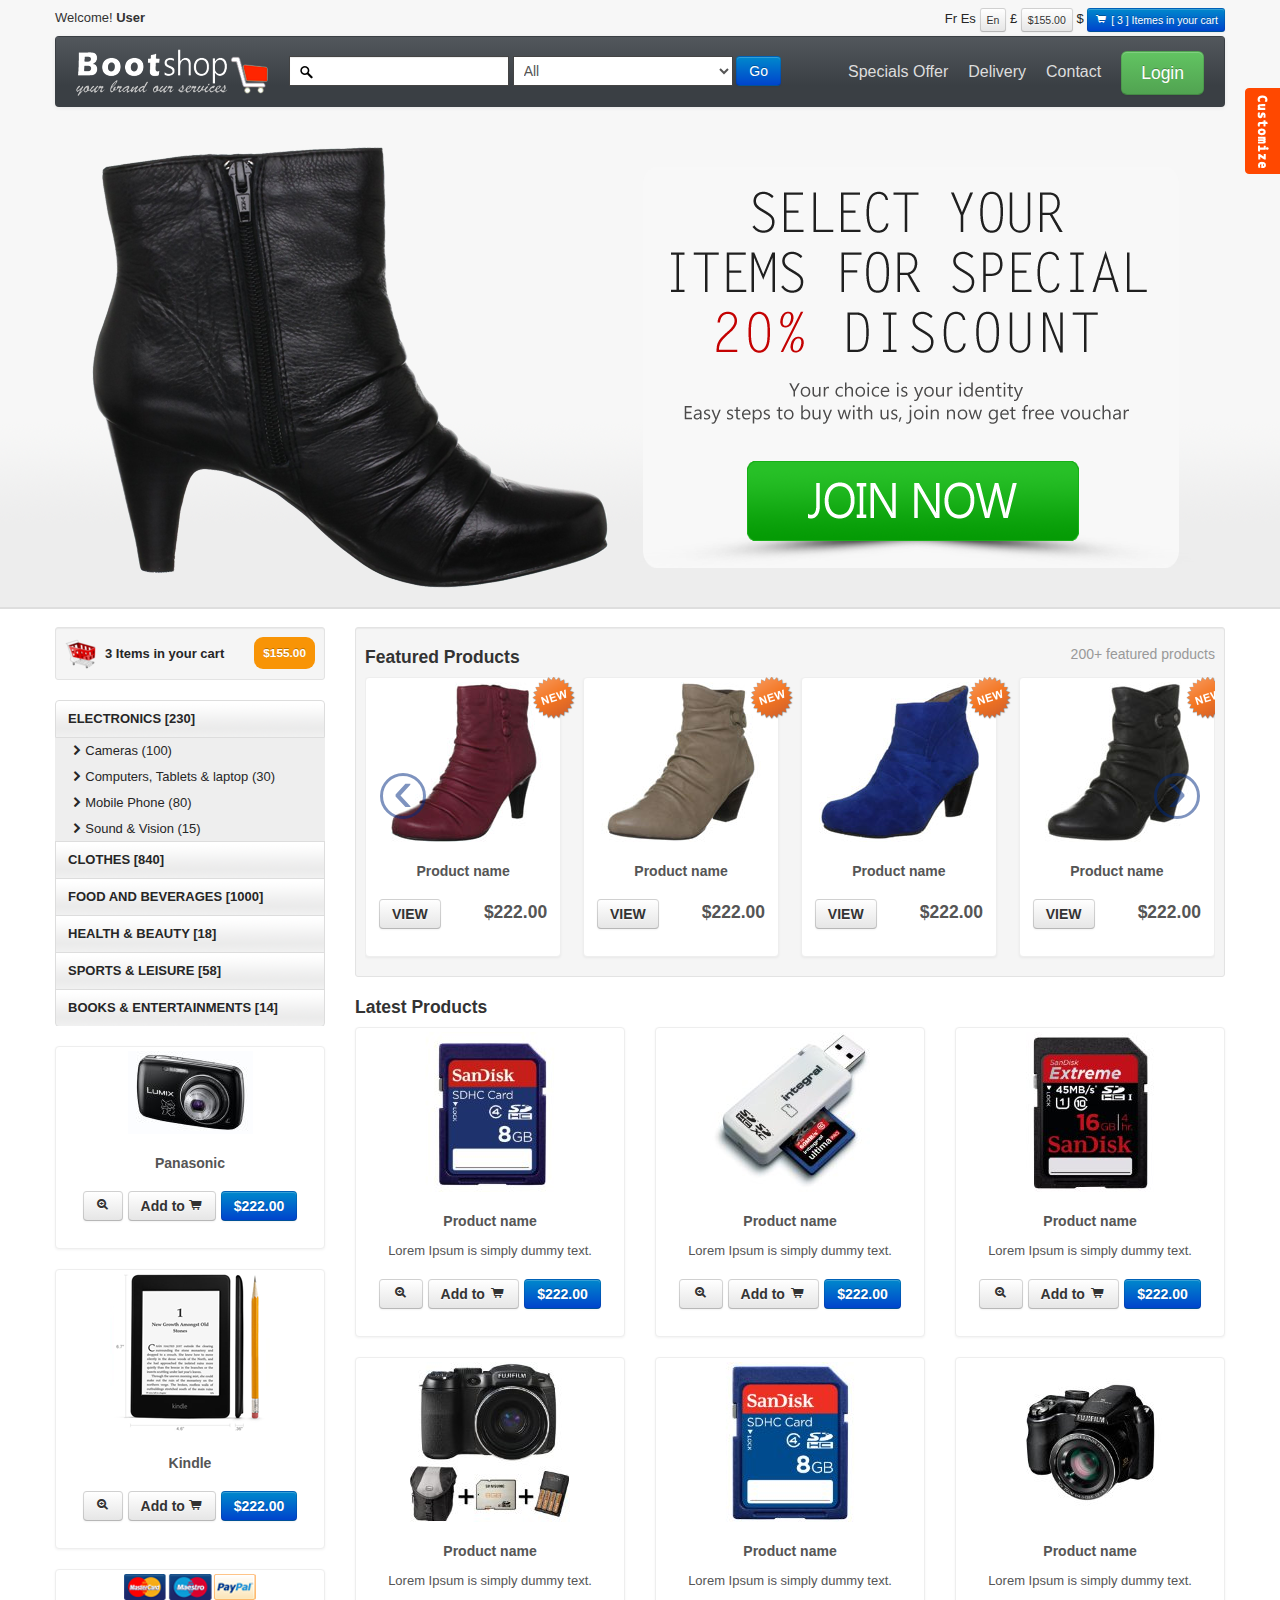
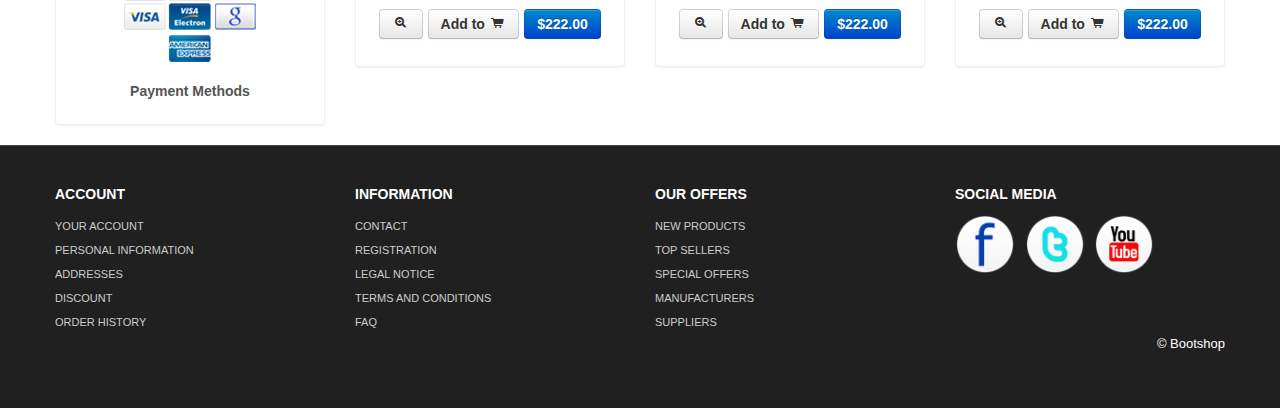
<file: asset/index.html>
﻿<!DOCTYPE html>
<html lang="en">
  <head>
    <meta charset="utf-8">
    <title>Bootshop online Shopping cart</title>
    <meta name="viewport" content="width=device-width, initial-scale=1.0">
    <meta name="description" content="">
    <meta name="author" content="">
<!--Less styles -->
   <!-- Other Less css file //different less files has different color scheam
	<link rel="stylesheet/less" type="text/css" href="themes/less/simplex.less">
	<link rel="stylesheet/less" type="text/css" href="themes/less/classified.less">
	<link rel="stylesheet/less" type="text/css" href="themes/less/amelia.less">  MOVE DOWN TO activate
	-->
	<!--<link rel="stylesheet/less" type="text/css" href="themes/less/bootshop.less">
	<script src="themes/js/less.js" type="text/javascript"></script> -->
	
<!-- Bootstrap style --> 
    <link id="callCss" rel="stylesheet" href="themes/bootshop/bootstrap.min.css" media="screen"/>
    <link href="themes/css/base.css" rel="stylesheet" media="screen"/>
<!-- Bootstrap style responsive -->	
	<link href="themes/css/bootstrap-responsive.min.css" rel="stylesheet"/>
	<link href="themes/css/font-awesome.css" rel="stylesheet" type="text/css">
<!-- Google-code-prettify -->	
	<link href="themes/js/google-code-prettify/prettify.css" rel="stylesheet"/>
<!-- fav and touch icons -->
    <link rel="shortcut icon" href="themes/images/ico/favicon.ico">
    <link rel="apple-touch-icon-precomposed" sizes="144x144" href="themes/images/ico/apple-touch-icon-144-precomposed.png">
    <link rel="apple-touch-icon-precomposed" sizes="114x114" href="themes/images/ico/apple-touch-icon-114-precomposed.png">
    <link rel="apple-touch-icon-precomposed" sizes="72x72" href="themes/images/ico/apple-touch-icon-72-precomposed.png">
    <link rel="apple-touch-icon-precomposed" href="themes/images/ico/apple-touch-icon-57-precomposed.png">
	<style type="text/css" id="enject"></style>
  </head>
<body>
<div id="header">
<div class="container">
<div id="welcomeLine" class="row">
	<div class="span6">Welcome!<strong> User</strong></div>
	<div class="span6">
	<div class="pull-right">
		<a href="product_summary.html"><span class="">Fr</span></a>
		<a href="product_summary.html"><span class="">Es</span></a>
		<span class="btn btn-mini">En</span>
		<a href="product_summary.html"><span>&pound;</span></a>
		<span class="btn btn-mini">$155.00</span>
		<a href="product_summary.html"><span class="">$</span></a>
		<a href="product_summary.html"><span class="btn btn-mini btn-primary"><i class="icon-shopping-cart icon-white"></i> [ 3 ] Itemes in your cart </span> </a> 
	</div>
	</div>
</div>
<!-- Navbar ================================================== -->
<div id="logoArea" class="navbar">
<a id="smallScreen" data-target="#topMenu" data-toggle="collapse" class="btn btn-navbar">
	<span class="icon-bar"></span>
	<span class="icon-bar"></span>
	<span class="icon-bar"></span>
</a>
  <div class="navbar-inner">
    <a class="brand" href="index.html"><img src="themes/images/logo.png" alt="Bootsshop"/></a>
		<form class="form-inline navbar-search" method="post" action="products.html" >
		<input id="srchFld" class="srchTxt" type="text" />
		  <select class="srchTxt">
			<option>All</option>
			<option>CLOTHES </option>
			<option>FOOD AND BEVERAGES </option>
			<option>HEALTH & BEAUTY </option>
			<option>SPORTS & LEISURE </option>
			<option>BOOKS & ENTERTAINMENTS </option>
		</select> 
		  <button type="submit" id="submitButton" class="btn btn-primary">Go</button>
    </form>
    <ul id="topMenu" class="nav pull-right">
	 <li class=""><a href="special_offer.html">Specials Offer</a></li>
	 <li class=""><a href="normal.html">Delivery</a></li>
	 <li class=""><a href="contact.html">Contact</a></li>
	 <li class="">
	 <a href="#login" role="button" data-toggle="modal" style="padding-right:0"><span class="btn btn-large btn-success">Login</span></a>
	<div id="login" class="modal hide fade in" tabindex="-1" role="dialog" aria-labelledby="login" aria-hidden="false" >
		  <div class="modal-header">
			<button type="button" class="close" data-dismiss="modal" aria-hidden="true">×</button>
			<h3>Login Block</h3>
		  </div>
		  <div class="modal-body">
			<form class="form-horizontal loginFrm">
			  <div class="control-group">								
				<input type="text" id="inputEmail" placeholder="Email">
			  </div>
			  <div class="control-group">
				<input type="password" id="inputPassword" placeholder="Password">
			  </div>
			  <div class="control-group">
				<label class="checkbox">
				<input type="checkbox"> Remember me
				</label>
			  </div>
			</form>		
			<button type="submit" class="btn btn-success">Sign in</button>
			<button class="btn" data-dismiss="modal" aria-hidden="true">Close</button>
		  </div>
	</div>
	</li>
    </ul>
  </div>
</div>
</div>
</div>
<!-- Header End====================================================================== -->
<div id="carouselBlk">
	<div id="myCarousel" class="carousel slide">
		<div class="carousel-inner">
		  <div class="item active">
		  <div class="container">
			<a href="register.html"><img style="width:100%" src="themes/images/carousel/1.png" alt="special offers"/></a>
			<div class="carousel-caption">
				  <h4>Second Thumbnail label</h4>
				  <p>Cras justo odio, dapibus ac facilisis in, egestas eget quam. Donec id elit non mi porta gravida at eget metus. Nullam id dolor id nibh ultricies vehicula ut id elit.</p>
				</div>
		  </div>
		  </div>
		  <div class="item">
		  <div class="container">
			<a href="register.html"><img style="width:100%" src="themes/images/carousel/2.png" alt=""/></a>
				<div class="carousel-caption">
				  <h4>Second Thumbnail label</h4>
				  <p>Cras justo odio, dapibus ac facilisis in, egestas eget quam. Donec id elit non mi porta gravida at eget metus. Nullam id dolor id nibh ultricies vehicula ut id elit.</p>
				</div>
		  </div>
		  </div>
		  <div class="item">
		  <div class="container">
			<a href="register.html"><img src="themes/images/carousel/3.png" alt=""/></a>
			<div class="carousel-caption">
				  <h4>Second Thumbnail label</h4>
				  <p>Cras justo odio, dapibus ac facilisis in, egestas eget quam. Donec id elit non mi porta gravida at eget metus. Nullam id dolor id nibh ultricies vehicula ut id elit.</p>
				</div>
			
		  </div>
		  </div>
		   <div class="item">
		   <div class="container">
			<a href="register.html"><img src="themes/images/carousel/4.png" alt=""/></a>
			<div class="carousel-caption">
				  <h4>Second Thumbnail label</h4>
				  <p>Cras justo odio, dapibus ac facilisis in, egestas eget quam. Donec id elit non mi porta gravida at eget metus. Nullam id dolor id nibh ultricies vehicula ut id elit.</p>
				</div>
		   
		  </div>
		  </div>
		   <div class="item">
		   <div class="container">
			<a href="register.html"><img src="themes/images/carousel/5.png" alt=""/></a>
			<div class="carousel-caption">
				  <h4>Second Thumbnail label</h4>
				  <p>Cras justo odio, dapibus ac facilisis in, egestas eget quam. Donec id elit non mi porta gravida at eget metus. Nullam id dolor id nibh ultricies vehicula ut id elit.</p>
			</div>
		  </div>
		  </div>
		   <div class="item">
		   <div class="container">
			<a href="register.html"><img src="themes/images/carousel/6.png" alt=""/></a>
			<div class="carousel-caption">
				  <h4>Second Thumbnail label</h4>
				  <p>Cras justo odio, dapibus ac facilisis in, egestas eget quam. Donec id elit non mi porta gravida at eget metus. Nullam id dolor id nibh ultricies vehicula ut id elit.</p>
				</div>
		  </div>
		  </div>
		</div>
		<a class="left carousel-control" href="#myCarousel" data-slide="prev">&lsaquo;</a>
		<a class="right carousel-control" href="#myCarousel" data-slide="next">&rsaquo;</a>
	  </div> 
</div>
<div id="mainBody">
	<div class="container">
	<div class="row">
<!-- Sidebar ================================================== -->
	<div id="sidebar" class="span3">
		<div class="well well-small"><a id="myCart" href="product_summary.html"><img src="themes/images/ico-cart.png" alt="cart">3 Items in your cart  <span class="badge badge-warning pull-right">$155.00</span></a></div>
		<ul id="sideManu" class="nav nav-tabs nav-stacked">
			<li class="subMenu open"><a> ELECTRONICS [230]</a>
				<ul>
				<li><a class="active" href="products.html"><i class="icon-chevron-right"></i>Cameras (100) </a></li>
				<li><a href="products.html"><i class="icon-chevron-right"></i>Computers, Tablets & laptop (30)</a></li>
				<li><a href="products.html"><i class="icon-chevron-right"></i>Mobile Phone (80)</a></li>
				<li><a href="products.html"><i class="icon-chevron-right"></i>Sound & Vision (15)</a></li>
				</ul>
			</li>
			<li class="subMenu"><a> CLOTHES [840] </a>
			<ul style="display:none">
				<li><a href="products.html"><i class="icon-chevron-right"></i>Women's Clothing (45)</a></li>
				<li><a href="products.html"><i class="icon-chevron-right"></i>Women's Shoes (8)</a></li>												
				<li><a href="products.html"><i class="icon-chevron-right"></i>Women's Hand Bags (5)</a></li>	
				<li><a href="products.html"><i class="icon-chevron-right"></i>Men's Clothings  (45)</a></li>
				<li><a href="products.html"><i class="icon-chevron-right"></i>Men's Shoes (6)</a></li>												
				<li><a href="products.html"><i class="icon-chevron-right"></i>Kids Clothing (5)</a></li>												
				<li><a href="products.html"><i class="icon-chevron-right"></i>Kids Shoes (3)</a></li>												
			</ul>
			</li>
			<li class="subMenu"><a>FOOD AND BEVERAGES [1000]</a>
				<ul style="display:none">
				<li><a href="products.html"><i class="icon-chevron-right"></i>Angoves  (35)</a></li>
				<li><a href="products.html"><i class="icon-chevron-right"></i>Bouchard Aine & Fils (8)</a></li>												
				<li><a href="products.html"><i class="icon-chevron-right"></i>French Rabbit (5)</a></li>	
				<li><a href="products.html"><i class="icon-chevron-right"></i>Louis Bernard  (45)</a></li>
				<li><a href="products.html"><i class="icon-chevron-right"></i>BIB Wine (Bag in Box) (8)</a></li>												
				<li><a href="products.html"><i class="icon-chevron-right"></i>Other Liquors & Wine (5)</a></li>												
				<li><a href="products.html"><i class="icon-chevron-right"></i>Garden (3)</a></li>												
				<li><a href="products.html"><i class="icon-chevron-right"></i>Khao Shong (11)</a></li>												
			</ul>
			</li>
			<li><a href="products.html">HEALTH & BEAUTY [18]</a></li>
			<li><a href="products.html">SPORTS & LEISURE [58]</a></li>
			<li><a href="products.html">BOOKS & ENTERTAINMENTS [14]</a></li>
		</ul>
		<br/>
		  <div class="thumbnail">
			<img src="themes/images/products/panasonic.jpg" alt="Bootshop panasonoc New camera"/>
			<div class="caption">
			  <h5>Panasonic</h5>
				<h4 style="text-align:center"><a class="btn" href="product_details.html"> <i class="icon-zoom-in"></i></a> <a class="btn" href="#">Add to <i class="icon-shopping-cart"></i></a> <a class="btn btn-primary" href="#">$222.00</a></h4>
			</div>
		  </div><br/>
			<div class="thumbnail">
				<img src="themes/images/products/kindle.png" title="Bootshop New Kindel" alt="Bootshop Kindel">
				<div class="caption">
				  <h5>Kindle</h5>
				    <h4 style="text-align:center"><a class="btn" href="product_details.html"> <i class="icon-zoom-in"></i></a> <a class="btn" href="#">Add to <i class="icon-shopping-cart"></i></a> <a class="btn btn-primary" href="#">$222.00</a></h4>
				</div>
			  </div><br/>
			<div class="thumbnail">
				<img src="themes/images/payment_methods.png" title="Bootshop Payment Methods" alt="Payments Methods">
				<div class="caption">
				  <h5>Payment Methods</h5>
				</div>
			  </div>
	</div>
<!-- Sidebar end=============================================== -->
		<div class="span9">		
			<div class="well well-small">
			<h4>Featured Products <small class="pull-right">200+ featured products</small></h4>
			<div class="row-fluid">
			<div id="featured" class="carousel slide">
			<div class="carousel-inner">
			  <div class="item active">
			  <ul class="thumbnails">
				<li class="span3">
				  <div class="thumbnail">
				  <i class="tag"></i>
					<a href="product_details.html"><img src="themes/images/products/b1.jpg" alt=""></a>
					<div class="caption">
					  <h5>Product name</h5>
					  <h4><a class="btn" href="product_details.html">VIEW</a> <span class="pull-right">$222.00</span></h4>
					</div>
				  </div>
				</li>
				<li class="span3">
				  <div class="thumbnail">
				  <i class="tag"></i>
					<a href="product_details.html"><img src="themes/images/products/b2.jpg" alt=""></a>
					<div class="caption">
					  <h5>Product name</h5>
					  <h4><a class="btn" href="product_details.html">VIEW</a> <span class="pull-right">$222.00</span></h4>
					</div>
				  </div>
				</li>
				<li class="span3">
				  <div class="thumbnail">
				  <i class="tag"></i>
					<a href="product_details.html"><img src="themes/images/products/b3.jpg" alt=""></a>
					<div class="caption">
					  <h5>Product name</h5>
					   <h4><a class="btn" href="product_details.html">VIEW</a> <span class="pull-right">$222.00</span></h4>
					</div>
				  </div>
				</li>
				<li class="span3">
				  <div class="thumbnail">
				  <i class="tag"></i>
					<a href="product_details.html"><img src="themes/images/products/b4.jpg" alt=""></a>
					<div class="caption">
					  <h5>Product name</h5>
					   <h4><a class="btn" href="product_details.html">VIEW</a> <span class="pull-right">$222.00</span></h4>
					</div>
				  </div>
				</li>
			  </ul>
			  </div>
			   <div class="item">
			  <ul class="thumbnails">
				<li class="span3">
				  <div class="thumbnail">
				  <i class="tag"></i>
					<a href="product_details.html"><img src="themes/images/products/5.jpg" alt=""></a>
					<div class="caption">
					  <h5>Product name</h5>
					  <h4><a class="btn" href="product_details.html">VIEW</a> <span class="pull-right">$222.00</span></h4>
					</div>
				  </div>
				</li>
				<li class="span3">
				  <div class="thumbnail">
				  <i class="tag"></i>
					<a href="product_details.html"><img src="themes/images/products/6.jpg" alt=""></a>
					<div class="caption">
					  <h5>Product name</h5>
					  <h4><a class="btn" href="product_details.html">VIEW</a> <span class="pull-right">$222.00</span></h4>
					</div>
				  </div>
				</li>
				<li class="span3">
				  <div class="thumbnail">
					<a href="product_details.html"><img src="themes/images/products/7.jpg" alt=""></a>
					<div class="caption">
					  <h5>Product name</h5>
					   <h4><a class="btn" href="product_details.html">VIEW</a> <span class="pull-right">$222.00</span></h4>
					</div>
				  </div>
				</li>
				<li class="span3">
				  <div class="thumbnail">
					<a href="product_details.html"><img src="themes/images/products/8.jpg" alt=""></a>
					<div class="caption">
					  <h5>Product name</h5>
					   <h4><a class="btn" href="product_details.html">VIEW</a> <span class="pull-right">$222.00</span></h4>
					</div>
				  </div>
				</li>
			  </ul>
			  </div>
			   <div class="item">
			  <ul class="thumbnails">
				<li class="span3">
				  <div class="thumbnail">
					<a href="product_details.html"><img src="themes/images/products/9.jpg" alt=""></a>
					<div class="caption">
					  <h5>Product name</h5>
					  <h4><a class="btn" href="product_details.html">VIEW</a> <span class="pull-right">$222.00</span></h4>
					</div>
				  </div>
				</li>
				<li class="span3">
				  <div class="thumbnail">
					<a href="product_details.html"><img src="themes/images/products/10.jpg" alt=""></a>
					<div class="caption">
					  <h5>Product name</h5>
					  <h4><a class="btn" href="product_details.html">VIEW</a> <span class="pull-right">$222.00</span></h4>
					</div>
				  </div>
				</li>
				<li class="span3">
				  <div class="thumbnail">
					<a href="product_details.html"><img src="themes/images/products/11.jpg" alt=""></a>
					<div class="caption">
					  <h5>Product name</h5>
					   <h4><a class="btn" href="product_details.html">VIEW</a> <span class="pull-right">$222.00</span></h4>
					</div>
				  </div>
				</li>
				<li class="span3">
				  <div class="thumbnail">
					<a href="product_details.html"><img src="themes/images/products/1.jpg" alt=""></a>
					<div class="caption">
					  <h5>Product name</h5>
					   <h4><a class="btn" href="product_details.html">VIEW</a> <span class="pull-right">$222.00</span></h4>
					</div>
				  </div>
				</li>
			  </ul>
			  </div>
			   <div class="item">
			  <ul class="thumbnails">
				<li class="span3">
				  <div class="thumbnail">
					<a href="product_details.html"><img src="themes/images/products/2.jpg" alt=""></a>
					<div class="caption">
					  <h5>Product name</h5>
					  <h4><a class="btn" href="product_details.html">VIEW</a> <span class="pull-right">$222.00</span></h4>
					</div>
				  </div>
				</li>
				<li class="span3">
				  <div class="thumbnail">
					<a href="product_details.html"><img src="themes/images/products/3.jpg" alt=""></a>
					<div class="caption">
					  <h5>Product name</h5>
					  <h4><a class="btn" href="product_details.html">VIEW</a> <span class="pull-right">$222.00</span></h4>
					</div>
				  </div>
				</li>
				<li class="span3">
				  <div class="thumbnail">
					<a href="product_details.html"><img src="themes/images/products/4.jpg" alt=""></a>
					<div class="caption">
					  <h5>Product name</h5>
					   <h4><a class="btn" href="product_details.html">VIEW</a> <span class="pull-right">$222.00</span></h4>
					</div>
				  </div>
				</li>
				<li class="span3">
				  <div class="thumbnail">
					<a href="product_details.html"><img src="themes/images/products/5.jpg" alt=""></a>
					<div class="caption">
					  <h5>Product name</h5>
					   <h4><a class="btn" href="product_details.html">VIEW</a> <span class="pull-right">$222.00</span></h4>
					</div>
				  </div>
				</li>
			  </ul>
			  </div>
			  </div>
			  <a class="left carousel-control" href="#featured" data-slide="prev">‹</a>
			  <a class="right carousel-control" href="#featured" data-slide="next">›</a>
			  </div>
			  </div>
		</div>
		<h4>Latest Products </h4>
			  <ul class="thumbnails">
				<li class="span3">
				  <div class="thumbnail">
					<a  href="product_details.html"><img src="themes/images/products/6.jpg" alt=""/></a>
					<div class="caption">
					  <h5>Product name</h5>
					  <p> 
						Lorem Ipsum is simply dummy text. 
					  </p>
					 
					  <h4 style="text-align:center"><a class="btn" href="product_details.html"> <i class="icon-zoom-in"></i></a> <a class="btn" href="#">Add to <i class="icon-shopping-cart"></i></a> <a class="btn btn-primary" href="#">$222.00</a></h4>
					</div>
				  </div>
				</li>
				<li class="span3">
				  <div class="thumbnail">
					<a  href="product_details.html"><img src="themes/images/products/7.jpg" alt=""/></a>
					<div class="caption">
					  <h5>Product name</h5>
					  <p> 
						Lorem Ipsum is simply dummy text. 
					  </p>
					 <h4 style="text-align:center"><a class="btn" href="product_details.html"> <i class="icon-zoom-in"></i></a> <a class="btn" href="#">Add to <i class="icon-shopping-cart"></i></a> <a class="btn btn-primary" href="#">$222.00</a></h4>
					</div>
				  </div>
				</li>
				<li class="span3">
				  <div class="thumbnail">
					<a  href="product_details.html"><img src="themes/images/products/8.jpg" alt=""/></a>
					<div class="caption">
					  <h5>Product name</h5>
					  <p> 
						Lorem Ipsum is simply dummy text. 
					  </p>
					   <h4 style="text-align:center"><a class="btn" href="product_details.html"> <i class="icon-zoom-in"></i></a> <a class="btn" href="#">Add to <i class="icon-shopping-cart"></i></a> <a class="btn btn-primary" href="#">$222.00</a></h4>
					</div>
				  </div>
				</li>
				<li class="span3">
				  <div class="thumbnail">
					<a  href="product_details.html"><img src="themes/images/products/9.jpg" alt=""/></a>
					<div class="caption">
					  <h5>Product name</h5>
					  <p> 
						Lorem Ipsum is simply dummy text. 
					  </p>
					  <h4 style="text-align:center"><a class="btn" href="product_details.html"> <i class="icon-zoom-in"></i></a> <a class="btn" href="#">Add to <i class="icon-shopping-cart"></i></a> <a class="btn btn-primary" href="#">$222.00</a></h4>
					</div>
				  </div>
				</li>
				<li class="span3">
				  <div class="thumbnail">
					<a  href="product_details.html"><img src="themes/images/products/10.jpg" alt=""/></a>
					<div class="caption">
					  <h5>Product name</h5>
					  <p> 
						Lorem Ipsum is simply dummy text. 
					  </p>
					  <h4 style="text-align:center"><a class="btn" href="product_details.html"> <i class="icon-zoom-in"></i></a> <a class="btn" href="#">Add to <i class="icon-shopping-cart"></i></a> <a class="btn btn-primary" href="#">$222.00</a></h4>
					</div>
				  </div>
				</li>
				<li class="span3">
				  <div class="thumbnail">
					<a  href="product_details.html"><img src="themes/images/products/11.jpg" alt=""/></a>
					<div class="caption">
					  <h5>Product name</h5>
					  <p> 
						Lorem Ipsum is simply dummy text. 
					  </p>
					   <h4 style="text-align:center"><a class="btn" href="product_details.html"> <i class="icon-zoom-in"></i></a> <a class="btn" href="#">Add to <i class="icon-shopping-cart"></i></a> <a class="btn btn-primary" href="#">$222.00</a></h4>
					</div>
				  </div>
				</li>
			  </ul>	

		</div>
		</div>
	</div>
</div>
<!-- Footer ================================================================== -->
	<div  id="footerSection">
	<div class="container">
		<div class="row">
			<div class="span3">
				<h5>ACCOUNT</h5>
				<a href="login.html">YOUR ACCOUNT</a>
				<a href="login.html">PERSONAL INFORMATION</a> 
				<a href="login.html">ADDRESSES</a> 
				<a href="login.html">DISCOUNT</a>  
				<a href="login.html">ORDER HISTORY</a>
			 </div>
			<div class="span3">
				<h5>INFORMATION</h5>
				<a href="contact.html">CONTACT</a>  
				<a href="register.html">REGISTRATION</a>  
				<a href="legal_notice.html">LEGAL NOTICE</a>  
				<a href="tac.html">TERMS AND CONDITIONS</a> 
				<a href="faq.html">FAQ</a>
			 </div>
			<div class="span3">
				<h5>OUR OFFERS</h5>
				<a href="#">NEW PRODUCTS</a> 
				<a href="#">TOP SELLERS</a>  
				<a href="special_offer.html">SPECIAL OFFERS</a>  
				<a href="#">MANUFACTURERS</a> 
				<a href="#">SUPPLIERS</a> 
			 </div>
			<div id="socialMedia" class="span3 pull-right">
				<h5>SOCIAL MEDIA </h5>
				<a href="#"><img width="60" height="60" src="themes/images/facebook.png" title="facebook" alt="facebook"/></a>
				<a href="#"><img width="60" height="60" src="themes/images/twitter.png" title="twitter" alt="twitter"/></a>
				<a href="#"><img width="60" height="60" src="themes/images/youtube.png" title="youtube" alt="youtube"/></a>
			 </div> 
		 </div>
		<p class="pull-right">&copy; Bootshop</p>
	</div><!-- Container End -->
	</div>
<!-- Placed at the end of the document so the pages load faster ============================================= -->
	<script src="themes/js/jquery.js" type="text/javascript"></script>
	<script src="themes/js/bootstrap.min.js" type="text/javascript"></script>
	<script src="themes/js/google-code-prettify/prettify.js"></script>
	
	<script src="themes/js/bootshop.js"></script>
    <script src="themes/js/jquery.lightbox-0.5.js"></script>
	
	<!-- Themes switcher section ============================================================================================= -->
<div id="secectionBox">
<link rel="stylesheet" href="themes/switch/themeswitch.css" type="text/css" media="screen" />
<script src="themes/switch/theamswitcher.js" type="text/javascript" charset="utf-8"></script>
	<div id="themeContainer">
	<div id="hideme" class="themeTitle">Style Selector</div>
	<div class="themeName">Oregional Skin</div>
	<div class="images style">
	<a href="themes/css/#" name="bootshop"><img src="themes/switch/images/clr/bootshop.png" alt="bootstrap business templates" class="active"></a>
	<a href="themes/css/#" name="businessltd"><img src="themes/switch/images/clr/businessltd.png" alt="bootstrap business templates" class="active"></a>
	</div>
	<div class="themeName">Bootswatch Skins (11)</div>
	<div class="images style">
		<a href="themes/css/#" name="amelia" title="Amelia"><img src="themes/switch/images/clr/amelia.png" alt="bootstrap business templates"></a>
		<a href="themes/css/#" name="spruce" title="Spruce"><img src="themes/switch/images/clr/spruce.png" alt="bootstrap business templates" ></a>
		<a href="themes/css/#" name="superhero" title="Superhero"><img src="themes/switch/images/clr/superhero.png" alt="bootstrap business templates"></a>
		<a href="themes/css/#" name="cyborg"><img src="themes/switch/images/clr/cyborg.png" alt="bootstrap business templates"></a>
		<a href="themes/css/#" name="cerulean"><img src="themes/switch/images/clr/cerulean.png" alt="bootstrap business templates"></a>
		<a href="themes/css/#" name="journal"><img src="themes/switch/images/clr/journal.png" alt="bootstrap business templates"></a>
		<a href="themes/css/#" name="readable"><img src="themes/switch/images/clr/readable.png" alt="bootstrap business templates"></a>	
		<a href="themes/css/#" name="simplex"><img src="themes/switch/images/clr/simplex.png" alt="bootstrap business templates"></a>
		<a href="themes/css/#" name="slate"><img src="themes/switch/images/clr/slate.png" alt="bootstrap business templates"></a>
		<a href="themes/css/#" name="spacelab"><img src="themes/switch/images/clr/spacelab.png" alt="bootstrap business templates"></a>
		<a href="themes/css/#" name="united"><img src="themes/switch/images/clr/united.png" alt="bootstrap business templates"></a>
		<p style="margin:0;line-height:normal;margin-left:-10px;display:none;"><small>These are just examples and you can build your own color scheme in the backend.</small></p>
	</div>
	<div class="themeName">Background Patterns </div>
	<div class="images patterns">
		<a href="themes/css/#" name="pattern1"><img src="themes/switch/images/pattern/pattern1.png" alt="bootstrap business templates" class="active"></a>
		<a href="themes/css/#" name="pattern2"><img src="themes/switch/images/pattern/pattern2.png" alt="bootstrap business templates"></a>
		<a href="themes/css/#" name="pattern3"><img src="themes/switch/images/pattern/pattern3.png" alt="bootstrap business templates"></a>
		<a href="themes/css/#" name="pattern4"><img src="themes/switch/images/pattern/pattern4.png" alt="bootstrap business templates"></a>
		<a href="themes/css/#" name="pattern5"><img src="themes/switch/images/pattern/pattern5.png" alt="bootstrap business templates"></a>
		<a href="themes/css/#" name="pattern6"><img src="themes/switch/images/pattern/pattern6.png" alt="bootstrap business templates"></a>
		<a href="themes/css/#" name="pattern7"><img src="themes/switch/images/pattern/pattern7.png" alt="bootstrap business templates"></a>
		<a href="themes/css/#" name="pattern8"><img src="themes/switch/images/pattern/pattern8.png" alt="bootstrap business templates"></a>
		<a href="themes/css/#" name="pattern9"><img src="themes/switch/images/pattern/pattern9.png" alt="bootstrap business templates"></a>
		<a href="themes/css/#" name="pattern10"><img src="themes/switch/images/pattern/pattern10.png" alt="bootstrap business templates"></a>
		
		<a href="themes/css/#" name="pattern11"><img src="themes/switch/images/pattern/pattern11.png" alt="bootstrap business templates"></a>
		<a href="themes/css/#" name="pattern12"><img src="themes/switch/images/pattern/pattern12.png" alt="bootstrap business templates"></a>
		<a href="themes/css/#" name="pattern13"><img src="themes/switch/images/pattern/pattern13.png" alt="bootstrap business templates"></a>
		<a href="themes/css/#" name="pattern14"><img src="themes/switch/images/pattern/pattern14.png" alt="bootstrap business templates"></a>
		<a href="themes/css/#" name="pattern15"><img src="themes/switch/images/pattern/pattern15.png" alt="bootstrap business templates"></a>
		
		<a href="themes/css/#" name="pattern16"><img src="themes/switch/images/pattern/pattern16.png" alt="bootstrap business templates"></a>
		<a href="themes/css/#" name="pattern17"><img src="themes/switch/images/pattern/pattern17.png" alt="bootstrap business templates"></a>
		<a href="themes/css/#" name="pattern18"><img src="themes/switch/images/pattern/pattern18.png" alt="bootstrap business templates"></a>
		<a href="themes/css/#" name="pattern19"><img src="themes/switch/images/pattern/pattern19.png" alt="bootstrap business templates"></a>
		<a href="themes/css/#" name="pattern20"><img src="themes/switch/images/pattern/pattern20.png" alt="bootstrap business templates"></a>
		 
	</div>
	</div>
</div>
<span id="themesBtn"></span>
</body>
</html>
</file>
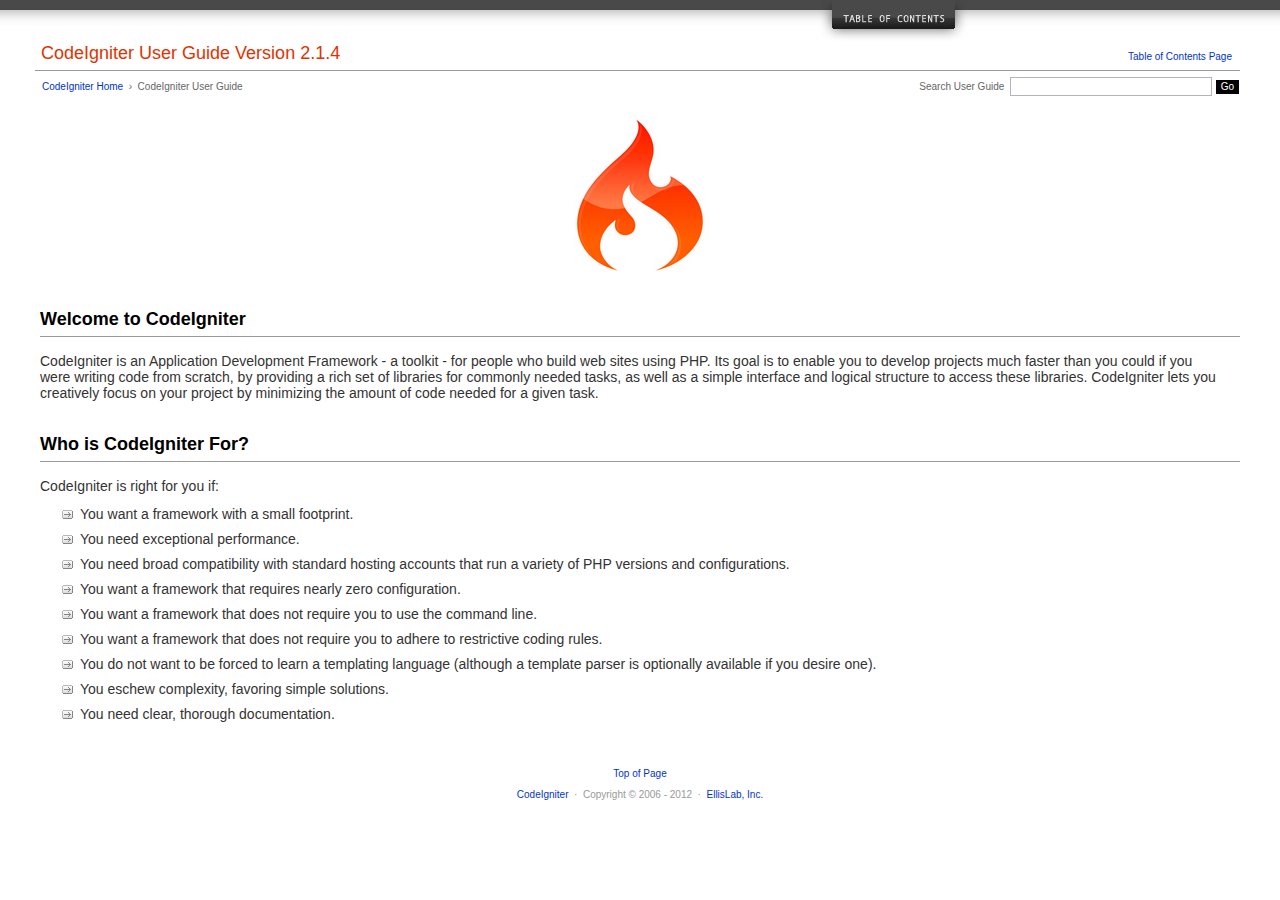
<file: user_guide/index.html>
<!DOCTYPE html PUBLIC "-//W3C//DTD XHTML 1.0 Transitional//EN" "http://www.w3.org/TR/xhtml1/DTD/xhtml1-transitional.dtd">
<html xmlns="http://www.w3.org/1999/xhtml" xml:lang="en" lang="en">
<head>

<meta http-equiv="Content-Type" content="text/html; charset=utf-8" />
<title>Welcome to CodeIgniter : CodeIgniter User Guide</title>

<style type='text/css' media='all'>@import url('userguide.css');</style>
<link rel='stylesheet' type='text/css' media='all' href='userguide.css' />

<script type="text/javascript" src="nav/nav.js"></script>
<script type="text/javascript" src="nav/prototype.lite.js"></script>
<script type="text/javascript" src="nav/moo.fx.js"></script>
<script type="text/javascript" src="nav/user_guide_menu.js"></script>

<meta http-equiv='expires' content='-1' />
<meta http-equiv= 'pragma' content='no-cache' />
<meta name='robots' content='all' />
<meta name='author' content='ExpressionEngine Dev Team' />
<meta name='description' content='CodeIgniter User Guide' />

</head>
<body>

<!-- START NAVIGATION -->
<div id="nav"><div id="nav_inner"><script type="text/javascript">create_menu('null');</script></div></div>
<div id="nav2"><a name="top"></a><a href="javascript:void(0);" onclick="myHeight.toggle();"><img src="images/nav_toggle_darker.jpg" width="154" height="43" border="0" title="Toggle Table of Contents" alt="Toggle Table of Contents" /></a></div>
<div id="masthead">
<table cellpadding="0" cellspacing="0" border="0" style="width:100%">
<tr>
<td><h1>CodeIgniter User Guide Version 2.1.4</h1></td>
<td id="breadcrumb_right"><a href="toc.html">Table of Contents Page</a></td>
</tr>
</table>
</div>
<!-- END NAVIGATION -->


<table cellpadding="0" cellspacing="0" border="0" style="width:100%">
<tr>
<td id="breadcrumb">
<a href="http://codeigniter.com/">CodeIgniter Home</a> &nbsp;&#8250;&nbsp; CodeIgniter User Guide
</td>
<td id="searchbox"><form method="get" action="http://www.google.com/search"><input type="hidden" name="as_sitesearch" id="as_sitesearch" value="ellislab.com/codeigniter/user-guide/" />Search User Guide&nbsp; <input type="text" class="input" style="width:200px;" name="q" id="q" size="31" maxlength="255" value="" />&nbsp;<input type="submit" class="submit" name="sa" value="Go" /></form></td>
</tr>
</table>



<br clear="all" />

<div class="center"><img src="images/ci_logo_flame.jpg" width="150" height="164" border="0" alt="CodeIgniter" /></div>


<!-- START CONTENT -->
<div id="content">



<h2>Welcome to CodeIgniter</h2>

<p>CodeIgniter is an Application Development Framework - a toolkit - for people who build web sites using PHP.
Its goal is to enable you to develop projects much faster than you could if you were writing code
from scratch, by providing a rich set of libraries for commonly needed tasks, as well as a simple interface and
logical structure to access these libraries. CodeIgniter lets you creatively focus on your project by
minimizing the amount of code needed for a given task.</p>


<h2>Who is CodeIgniter For?</h2>

<p>CodeIgniter is right for you if:</p>

<ul>
<li>You want a framework with a small footprint.</li>
<li>You need exceptional performance.</li>
<li>You need broad compatibility with standard hosting accounts that run a variety of PHP versions and configurations.</li>
<li>You want a framework that requires nearly zero configuration.</li>
<li>You want a framework that does not require you to use the command line.</li>
<li>You want a framework that does not require you to adhere to restrictive coding rules.</li>
<li>You do not want to be forced to learn a templating language (although a template parser is optionally available if you desire one).</li>
<li>You eschew complexity, favoring simple solutions.</li>
<li>You need clear, thorough documentation.</li>
</ul>


</div>
<!-- END CONTENT -->


<div id="footer">
<p><a href="#top">Top of Page</a></p>
<p><a href="http://codeigniter.com">CodeIgniter</a> &nbsp;&middot;&nbsp; Copyright &#169; 2006 - 2012 &nbsp;&middot;&nbsp; <a href="http://ellislab.com/">EllisLab, Inc.</a></p>
</div>



</body>
</html>
</file>
<file: asset/themes/css/base.css>
#mainBody {/* background: url(../images/seperator.png) repeat-x 0 0; */ border-top:2px solid #dedede; padding-top: 18px;}
#carouselBlk,#header{background: url(../images/headerRepeat.png) repeat-x 0 0 #f7f7f7;}
#srchFld {background: url(../images/search.png) no-repeat 4px center #fff;}
.tag {background:url(../images/new.png) no-repeat 0 0; position: absolute; display:block; top: -4px;right: -18px; height:48px; width:48px;}
.clr{clear:both;}
.cntr{text-align:center}
.marginLess{margin:0}
#logoArea, #logoArea a{line-height:49px;}
#logoArea .btn, #logoArea .btn-group {margin-top: 0;}
#logo {padding-right:28px;}
#welcomeLine{padding: 8px 0 4px}
/* Sidebar--------- */
#myCart  img{float:left; margin-right:8px; }
#myCart .badge {padding: 9px;}
#myCart {font-size: 13px;font-weight: bold; line-height: 33px;}
#sidebar ul ul li a{ font-size:12px;}
#sidebar ul {list-style: none;padding: 0;margin: 0;width: 100%;}
#sidebar  li  a{font-weight:bold; background:url(../images/tabRepeatInactive.png) repeat-x 0 0; color:#262626;}
#sidebar ul li li a{background:#eee; padding-left:14px;font-weight:normal;display:block;   font-size:13px; line-height:26px;}
/* body--- */
.thumbnail>a{display:block; text-align:center}
.thumbnail h5,.thumbnail p{text-align:center}
/* Product page--- */
.alignR{text-align:right;}
.control-label.alignL, .alignL{text-align:left;}
.loginFrm{ margin-bottom:8px;}
.loginFrm .control-group{padding:8px 14px 0; margin-bottom:0 }
/* Compair product page */
.checkbox input[type="checkbox"]{ margin:4px 0 8px -20px }
#sm{text-align:right}
#sm a {margin: 4px;width:32px;}
/* Carousel  */
#myCarousel{text-align:center; margin-bottom:0}
#myCarousel .btn{position:absolute; bottom:10%; right:17%; padding:2% 6%; z-index:9999}
#myCarousel .carousel-caption{display:none;}
#myCarousel.homCar .item img{width:100%; max-height:506px}
#productView .btn-toolbar{padding-left:3px;}
#productDetail > li, .nav-pills > li {float: right;}
#myTabContent{text-align:justify}
#compairTbl td{text-align:center;}
#accordion2, #legalNotice, .justify, #mainCol{text-align:justify}
#myCarousel .carousel-control{display:none}
#myCarousel:hover .carousel-control{display:block}
.navbar .nav > .active > a, .navbar .nav > .active > a:hover, .navbar .nav > .active > a:focus {color:#fff; background-color: #CF0007;text-shadow: none;}
/* Footer section--------------- */
#footerSection {background: #202020;color: white;padding: 28px 0 44px;margin-top: 20px;border-top: 1px solid #444;}
#footerSection a{color:#ccc; font-size:11px; padding:0; line-height:24px; display:block; }
#footerSection a:hover{color:#fff;  }
#footerSection  #socialMedia a{ min-width:25px; display:inline; margin-right:6px; text-align:center; line-height:1.5em;}
#socialMedia img{max-width:60px;}
#footerSection  #socialMedia a:hover{background:none;}
/* ===================================================== */
/* Light Box------------------- */
#jquery-overlay {position: absolute;top: 0;left: 0;z-index: 90;width: 100%;height: 500px;}
#jquery-lightbox {position: absolute;top: 0;left: 0;width: 100%;z-index: 100;text-align: center;line-height: 0;}
#jquery-lightbox a img { border: none; }#lightbox-container-image-box {position: relative;background-color: #fff;width: 250px;height: 250px;margin: 0 auto;}
#lightbox-container-image { padding: 10px; }#lightbox-loading {position: absolute;top: 40%;left: 0%;height: 25%;width: 100%;text-align: center;line-height: 0;}
#lightbox-nav {	position: absolute;top: 0;left: 0;height: 100%;width: 100%;z-index: 10;}#lightbox-container-image-box > #lightbox-nav { left: 0; }#lightbox-nav a { outline: none;}
#lightbox-nav-btnPrev, #lightbox-nav-btnNext {width: 49%;height: 100%;zoom: 1;display: block;}
#lightbox-nav-btnPrev { left: 0; float: left;}#lightbox-nav-btnNext { right: 0; float: right;}
#lightbox-container-image-data-box {font: 10px Verdana, Helvetica, sans-serif;background-color: #fff;margin: 0 auto;line-height: 1.4em;overflow: auto;width: 100%;padding: 0 10px 0;}
#lightbox-container-image-data {	padding: 0 10px; 	color: #666; }
#lightbox-container-image-data #lightbox-image-details {width: 70%; float: left; text-align: left; }	
#lightbox-image-details-caption { font-weight: bold; }#lightbox-image-details-currentNumber {display: block; clear: left; padding-bottom: 1.0em;}
#lightbox-secNav-btnClose {width: 66px; float: right;padding-bottom: 0.7em;	}
/* ------------------------------- */
.navbar-search .srchTxt {border-radius: 0;border: 1px solid #444;}
[class^="icon-"], [class*=" icon-"] {background-image: none;}
.navbar .nav > li > a {padding:10px;color: #DDD;text-shadow: none;font-size: 16px;}
.navbar .nav > li > a:hover{color:#fff}
#logoArea, #logoArea a{outline:none;}
.alignR .checkbox input[type="checkbox"] {float: right;margin: 4px 0 8px 11px;}

.navbar .nav.pull-right, #sideManu {overflow:hidden;}
#logoArea  #smallScreen {margin: 21px 14px 0 0;}
.navbar-search {margin-top: 8px;}
/* Responsive--------------------- */
/* Large desktop */
@media (min-width: 1200px) {  }
/* Portrait tablet to landscape and desktop */
@media (min-width: 768px) and (max-width: 979px) {
.navbar .brand {float: none;text-align: center;}
#sideManu,#topMenu{height:0}
.navbar-search {margin-top: 8px;width: 100%;float: none;}
#topMenu{height: auto;float: none;}
#topMenu li{float: none;}
.navbar .nav > li > a {border-top:1px solid #666; padding:0}
#sideManu,#topMenu{height:0}
}
/* Landscape phone to portrait tablet */
@media (max-width: 767px) {
.navbar .brand {float: none;text-align: center;}
#header, #carouselBlk{margin: 0 -20px;}
#sideManu,#topMenu{height:0}
.navbar-search {margin-top: 8px;width: 100%;float: none;}
#topMenu{height: auto;float: none;}
#topMenu li{float: none;}
.navbar .nav > li > a {border-top:1px solid #666; padding:0}
 }
/* Landscape phones and down */
@media (max-width: 480px) {
#header, #carouselBlk{margin: 0 -20px;}
#sideManu, #topMenu{height:0}
#topMenu{height: auto;float: none;}
#topMenu li{float: none;}
.navbar .nav > li > a {border-top:1px solid #666; padding:0}
}
#loadnya {  
    position:fixed;
    top:0;
    left:0;
    width:100%;
    height:100%;
    z-index:1000;
    background-color:#fff;
    opacity: .8;
 }

.ajax-loader {
    position: fixed;
    left: 50%;
    top: 50%;
    margin-left: -32px; /* -1 * image width / 2 */
    margin-top: -32px;  /* -1 * image height / 2 */
    display: block;     
}


.alert {
padding: 8px 35px 8px 14px;
margin-bottom: 18px;
color: #c09853;
text-shadow: 0 1px 0 rgba(255, 255, 255, 0.5);
background-color: #fcf8e3;
border: 1px solid #fbeed5;
-webkit-border-radius: 4px;
-moz-border-radius: 4px;
border-radius: 4px;
}

.alert-heading {
color: inherit;
}

.alert .close {
position: relative;
top: -2px;
right: -21px;
line-height: 18px;
}

.alert-danger,
.alert-error {
color: #b94a48;
background-color: #f2dede;
border-color: #eed3d7;
}

.alert-success {
color: #468847;
background-color: #dff0d8;
border-color: #d6e9c6;
}

.error {
    color:#f00;
}
</file>
<file: asset/themes/js/google-code-prettify/prettify.css>
.com { color: #93a1a1; }
.lit { color: #195f91; }
.pun, .opn, .clo { color: #93a1a1; }
.fun { color: #dc322f; }
.str, .atv { color: #D14; }
.kwd, .prettyprint .tag { color: #1e347b; }
.typ, .atn, .dec, .var { color: teal; }
.pln { color: #48484c; }

.prettyprint {
  padding: 8px;
  background-color: #f7f7f9;
  border: 1px solid #e1e1e8;
}
.prettyprint.linenums {
  -webkit-box-shadow: inset 40px 0 0 #fbfbfc, inset 41px 0 0 #ececf0;
     -moz-box-shadow: inset 40px 0 0 #fbfbfc, inset 41px 0 0 #ececf0;
          box-shadow: inset 40px 0 0 #fbfbfc, inset 41px 0 0 #ececf0;
}

/* Specify class=linenums on a pre to get line numbering */
ol.linenums {
  margin: 0 0 0 33px; /* IE indents via margin-left */
}
ol.linenums li {
  padding-left: 12px;
  color: #bebec5;
  line-height: 20px;
  text-shadow: 0 1px 0 #fff;
}
</file>
<file: asset/themes/switch/themeswitch.css>
#themesBtn {height: 86px;background: url(images/styleTgl.png) no-repeat 0 0;position: fixed;top: 88px;right: 0;width: 35px;}
#secectionBox {background: #262626;width: 193px;position: fixed;right: -999px;top: 88px;color: white;}
#hideme{background:url(images/hideme.png) no-repeat right 0; padding-right:48px }
#hideme:hover{background-position:right -44px; }
#themeContainer{-webkit-box-shadow: 0 2px 9px 2px rgba(0,0,0,0.14);-moz-box-shadow: 0 2px 9px 2px rgba(0,0,0,0.14);box-shadow: 0 2px 9px 2px rgba(0,0,0,0.14);border:1px solid rgba(23,24,26,0.15);-webkit-border-top-left-radius: 2px;-webkit-border-bottom-left-radius: 2px;-moz-border-radius-topleft: 2px;-moz-border-radius-bottomleft: 2px;border-top-left-radius: 2px;border-bottom-left-radius: 2px;}
.themeTitle{font-size:15px;height:44px;line-height:44px;text-align:center;color: white;background-color: #43434D;background-image: -webkit-linear-gradient(top, #43434D, #1D1C21);background-image: -moz-linear-gradient(top, #43434D, #1D1C21);background-image: -o-linear-gradient(top, #43434D, #1D1C21);background-image: -ms-linear-gradient(top, #43434D, #1D1C21);background-image: linear-gradient(top, #43434D, #1D1C21);border-top: 1px solid #60606F;}
.themeName{font-size:12px;height:41px;line-height:41px;text-align:center;border-top:1px solid #444;border-bottom:1px solid #444;padding:0 8px}
#secectionBox .images {width: 165px;padding-left: 25px;padding-top: 15px;border-bottom: 0;padding-bottom: 10px;position: relative;z-index: 1000000;background: #333;}
#secectionBox .images img{border: 2px solid #60606F;width:25px;height:24px;margin-right:7px;margin-bottom:7px;z-index:1000;}
#secectionBox .images img.active,#secectionBox .images img:hover {border: 2px solid #D33800;}
</file>
<file: user_guide/userguide.css>
body {
 margin: 0;
 padding: 0;
 font-family: Lucida Grande, Verdana, Geneva, Sans-serif;
 font-size: 14px;
 color: #333;
 background-color: #fff;
}

a {
 color: #0134c5;
 background-color: transparent;
 text-decoration: none;
 font-weight: normal;
 outline-style: none;
}
a:visited {
 color: #0134c5;
 background-color: transparent;
 text-decoration: none;
 outline-style: none;
}
a:hover {
 color: #000;
 text-decoration: none;
 background-color: transparent;
 outline-style: none;
}

#breadcrumb {
 float: left;
 background-color: transparent;
 margin: 10px 0 0 42px;
 padding: 0;
 font-size: 10px;
 color: #666;
}
#breadcrumb_right {
 float: right;
 width: 175px;
 background-color: transparent;
 padding: 8px 8px 3px 0;
 text-align: right;
 font-size: 10px;
 color: #666;
}
#nav {
 background-color: #494949;
 margin: 0;
 padding: 0;
}
#nav2 {
 background: #fff url(images/nav_bg_darker.jpg) repeat-x left top;
 padding: 0 310px 0 0;
 margin: 0;
 text-align: right;
}
#nav_inner {
 background-color: transparent;
 padding: 8px 12px 0 20px;
 margin: 0;
 font-family: Lucida Grande, Verdana, Geneva, Sans-serif;
 font-size: 11px;
}

#nav_inner h3 {
 font-size: 12px;
 color: #fff;
 margin: 0;
 padding: 0;
}

#nav_inner .td_sep {
 background: transparent url(images/nav_separator_darker.jpg) repeat-y left top;
 width: 25%;
 padding: 0 0 0 20px;
}
#nav_inner .td {
 width: 25%;
}
#nav_inner p {
 color: #eee;
 background-color: transparent;
 padding:0;
 margin: 0 0 10px 0;
}
#nav_inner ul {
 list-style-image: url(images/arrow.gif);
 padding: 0 0 0 18px;
 margin: 8px 0 12px 0;
}
#nav_inner li {
 padding: 0;
 margin: 0 0 4px 0;
}

#nav_inner a {
 color: #eee;
 background-color: transparent;
 text-decoration: none;
 font-weight: normal;
 outline-style: none;
}

#nav_inner a:visited {
 color: #eee;
 background-color: transparent;
 text-decoration: none;
 outline-style: none;
}

#nav_inner a:hover {
 color: #ccc;
 text-decoration: none;
 background-color: transparent;
 outline-style: none;
}

#masthead {
 margin: 0 40px 0 35px;
 padding: 0 0 0 6px;
 border-bottom: 1px solid #999;
}

#masthead h1 {
background-color: transparent;
color: #e13300;
font-size: 18px;
font-weight: normal;
margin: 0;
padding: 0 0 6px 0;
}

#searchbox {
 background-color: transparent;
 padding: 6px 40px 0 0;
 text-align: right;
 font-size: 10px;
 color: #666;
}

#img_welcome {
 border-bottom: 1px solid #D0D0D0;
 margin: 0 40px 0 40px;
 padding: 0;
 text-align: center;
}

#content {
 margin: 20px 40px 0 40px;
 padding: 0;
}

#content p {
 margin: 12px 20px 12px 0;
}

#content h1 {
color: #e13300;
border-bottom: 1px solid #666;
background-color: transparent;
font-weight: normal;
font-size: 24px;
margin: 0 0 20px 0;
padding: 3px 0 7px 3px;
}

#content h2 {
 background-color: transparent;
 border-bottom: 1px solid #999;
 color: #000;
 font-size: 18px;
 font-weight: bold;
 margin: 28px 0 16px 0;
 padding: 5px 0 6px 0;
}

#content h3 {
 background-color: transparent;
 color: #333;
 font-size: 16px;
 font-weight: bold;
 margin: 16px 0 15px 0;
 padding: 0 0 0 0;
}

#content h4 {
 background-color: transparent;
 color: #444;
 font-size: 14px;
 font-weight: bold;
 margin: 22px 0 0 0;
 padding: 0 0 0 0;
}

#content img {
 margin: auto;
 padding: 0;
}

#content code {
 font-family: Monaco, Verdana, Sans-serif;
 font-size: 12px;
 background-color: #f9f9f9;
 border: 1px solid #D0D0D0;
 color: #002166;
 display: block;
 margin: 14px 0 14px 0;
 padding: 12px 10px 12px 10px;
}

#content pre {
 font-family: Monaco, Verdana, Sans-serif;
 font-size: 12px;
 background-color: #f9f9f9;
 border: 1px solid #D0D0D0;
 color: #002166;
 display: block;
 margin: 14px 0 14px 0;
 padding: 12px 10px 12px 10px;
}

#content .path {
 background-color: #EBF3EC;
 border: 1px solid #99BC99;
 color: #005702;
 text-align: center;
 margin: 0 0 14px 0;
 padding: 5px 10px 5px 8px;
}

#content dfn {
 font-family: Lucida Grande, Verdana, Geneva, Sans-serif;
 color: #00620C;
 font-weight: bold;
 font-style: normal;
}
#content var {
 font-family: Lucida Grande, Verdana, Geneva, Sans-serif;
 color: #8F5B00;
 font-weight: bold;
 font-style: normal;
}
#content samp {
 font-family: Lucida Grande, Verdana, Geneva, Sans-serif;
 color: #480091;
 font-weight: bold;
 font-style: normal;
}
#content kbd {
 font-family: Lucida Grande, Verdana, Geneva, Sans-serif;
 color: #A70000;
 font-weight: bold;
 font-style: normal;
}

#content ul {
 list-style-image: url(images/arrow.gif);
 margin: 10px 0 12px 0;
}

li.reactor {
 list-style-image: url(images/reactor-bullet.png);
}
#content li {
 margin-bottom: 9px;
}

#content li p {
 margin-left: 0;
 margin-right: 0;
}

#content .tableborder {
 border: 1px solid #999;
}
#content th {
 font-weight: bold;
 text-align: left;
 font-size: 12px;
 background-color: #666;
 color: #fff;
 padding: 4px;
}

#content .td {
 font-weight: normal;
 font-size: 12px;
 padding: 6px;
 background-color: #f3f3f3;
}

#content .tdpackage {
 font-weight: normal;
 font-size: 12px;
}

#content .important {
 background: #FBE6F2;
 border: 1px solid #D893A1;
 color: #333;
 margin: 10px 0 5px 0;
 padding: 10px;
}

#content .important p {
 margin: 6px 0 8px 0;
 padding: 0;
}

#content .important .leftpad {
 margin: 6px 0 8px 0;
 padding-left: 20px;
}

#content .critical {
 background: #FBE6F2;
 border: 1px solid #E68F8F;
 color: #333;
 margin: 10px 0 5px 0;
 padding: 10px;
}

#content .critical p {
 margin: 5px 0 6px 0;
 padding: 0;
}


#footer {
background-color: transparent;
font-size: 10px;
padding: 16px 0 15px 0;
margin: 20px 0 0 0;
text-align: center;
}

#footer p {
 font-size: 10px;
 color: #999;
 text-align: center;
}
#footer address {
 font-style: normal;
}

.center {
 text-align: center;
}

img {
 padding:0;
 border: 0;
 margin: 0;
}

.nopad {
 padding:0;
 border: 0;
 margin: 0;
}


form {
 margin: 0;
 padding: 0;
}

.input {
 font-family: Lucida Grande, Verdana, Geneva, Sans-serif;
 font-size: 11px;
 color: #333;
 border: 1px solid #B3B4BD;
 width: 100%;
 font-size: 11px;
 height: 1.5em;
 padding: 0;
 margin: 0;
}

.textarea {
 font-family: Lucida Grande, Verdana, Geneva, Sans-serif;
 font-size: 14px;
 color: #143270;
 background-color: #f9f9f9;
 border: 1px solid #B3B4BD;
 width: 100%;
 padding: 6px;
 margin: 0;
}

.select {
 background-color: #fff;
 font-size:  11px;
 font-weight: normal;
 color: #333;
 padding: 0;
 margin: 0 0 3px 0;
}

.checkbox {
 background-color: transparent;
 padding: 0;
 border: 0;
}

.submit {
 background-color: #000;
 color: #fff;
 font-weight: normal;
 font-size: 10px;
 border: 1px solid #fff;
 margin: 0;
 padding: 1px 5px 2px 5px;
}
</file>
